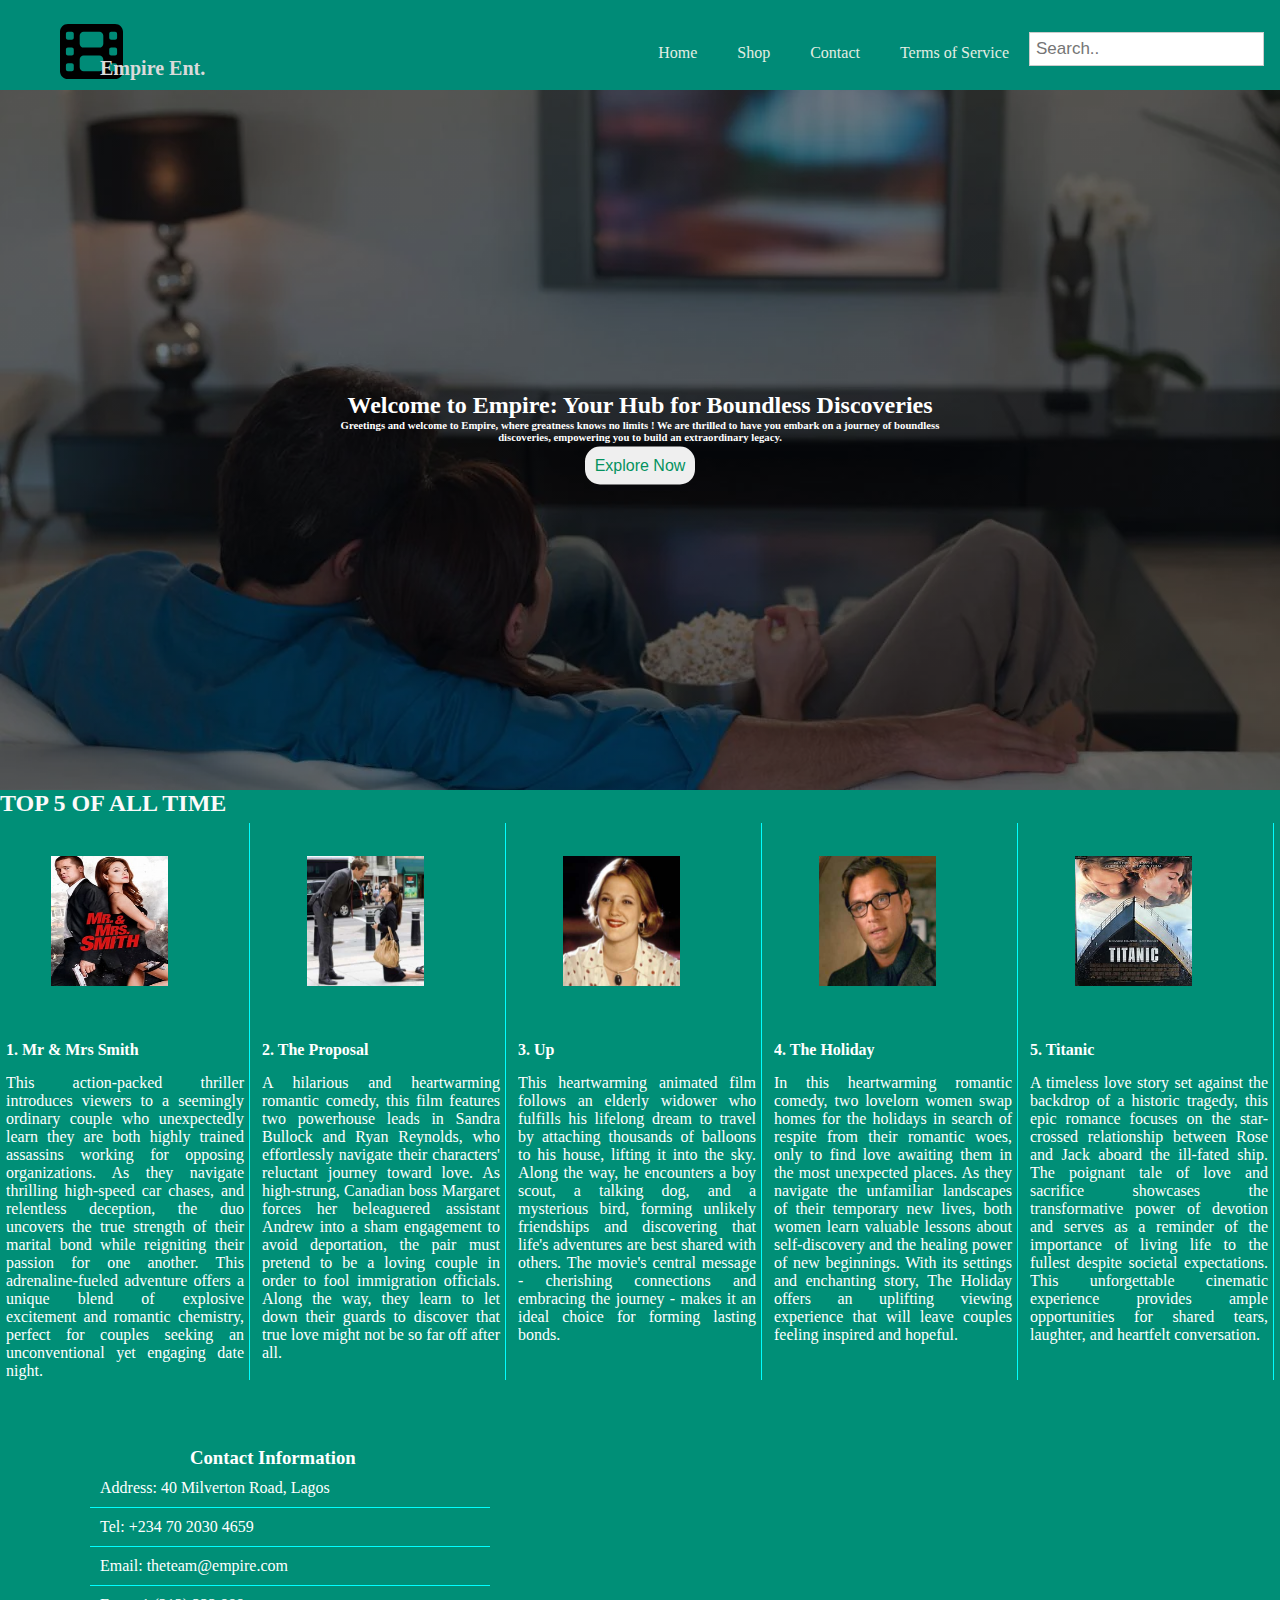
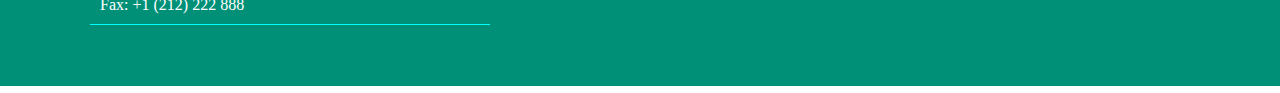
<file: index.html>
<!DOCTYPE html>
<html lang="en">
<head>
    <meta charset="UTF-8">
    <meta name="viewport" content="width=device-width, initial-scale=1.0">
    <link rel="stylesheet" href="style.css">
    <link rel="stylesheet" href="https://cdnjs.cloudflare.com/ajax/libs/font-awesome/5.15.3/css/all.min.css">
    <link rel="icon" href="img/logo.svg">
    
    <link href="https://cdn.jsdelivr.net/npm/bootstrap@5.3.0/dist/css/bootstrap.min.css" rel="stylesheet"
        integrity="sha384-9ndCyUaIbzAi2FUVXJi0CjmCapSmO7SnpJef0486qhLnuZ2cdeRhO02iuK6FUUVM" crossorigin="anonymous">
    <script src="https://cdn.jsdelivr.net/npm/bootstrap@5.3.0/dist/js/bootstrap.bundle.min.js"
        integrity="sha384-geWF76RCwLtnZ8qwWowPQNguL3RmwHVBC9FhGdlKrxdiJJigb/j/68SIy3Te4Bkz"
        crossorigin="anonymous"></script>
        <title>EMPIRE</title>
</head>
<body>
    <section class="container">
        <!-- navbar-->
        <header>
            <div class="logo">
                    <img src="img/logo.svg" >
                    <h3>Empire Ent.</h3>
            </div>
            <div class="topnav">
                <ul>
                    <li><a class="active" href="index.html">Home</a></li>
                    <li><a href="shop.html">Shop</a></li>
                    <li><a href="contactys.html">Contact</a></li>
                    <li><a href="termsofservice.html">Terms of Service</a></li>
                    <li></li><input type="text" placeholder="Search.."></li>
                </ul>
            </div>
        </header>
        <section class="hero">
            <div class="hero-text">
                <h2>Welcome to Empire: Your Hub for Boundless Discoveries</h2>
                <h6>Greetings and welcome to Empire, where greatness knows no limits
                    ! We are thrilled to have you embark on a journey of boundless discoveries, empowering you to build an extraordinary legacy.
                </h6>
                <button><a href="shop.html" style="text-decoration: none; color: rgb(4, 146, 94)" > Explore Now </a></button>
            </div>
        </section>
        <h2 class="movie-text">TOP 5 OF ALL TIME</h2>
        <section class="top20">
            <div class="n1">
                <img src="img/movies/smith.jpg" class="pics" alt="">
                <div class="details">
                    <h4>1.  Mr & Mrs Smith</h4>
                    <p>This action-packed thriller introduces viewers to a seemingly ordinary couple who unexpectedly learn they are both
                    highly trained assassins working for opposing organizations. As they navigate thrilling high-speed car
                    chases, and relentless deception, the duo uncovers the true strength of their marital bond while reigniting their
                    passion for one another. This adrenaline-fueled adventure offers a unique blend of explosive excitement and romantic
                    chemistry, perfect for couples seeking an unconventional yet engaging date night.</p>
                </div>
            </div>
            <div class="n1">
                <img src="img/proposal.jpg" class="pics" alt="">
                <div class="details">
                    <h4>2. The Proposal</h4>
                    <p>A hilarious and heartwarming romantic comedy, this film features two powerhouse leads in Sandra Bullock and Ryan Reynolds, who effortlessly navigate their characters' reluctant journey toward love. As high-strung, Canadian boss Margaret forces her beleaguered assistant Andrew into a sham engagement to avoid deportation, the pair must pretend to be a loving couple in order to fool immigration officials. Along the way, they learn to let down their guards to discover that true love might not be so far off after all.</p>
                </div>
            </div>
            <div class="n1">
                <img src="img/wedsing.jpg" class="pics" alt="" width="30%">
                <div class="details">
                    <h4>3.  Up</h4>
                    <p>This heartwarming animated film follows an elderly widower who fulfills his lifelong dream to travel by attaching thousands of balloons to his house, lifting it into the sky. Along the way, he encounters a boy scout, a talking dog, and a mysterious bird, forming unlikely friendships and discovering that life's adventures are best shared with others. The movie's central message - cherishing connections and embracing the journey - makes it an ideal choice for forming lasting bonds.</p>
                </div>
            </div>
            
            <div class="n1">
                <img src="img/holiday.jpg" class="pics" alt="">
                <div class="details">
                    <h4>4. The Holiday</h4>
                    <p>In this heartwarming romantic comedy, two lovelorn women swap homes for the holidays in search of respite from their romantic woes, only to find love awaiting them in the most unexpected places. As they navigate the unfamiliar landscapes of their temporary new lives, both women learn valuable lessons about self-discovery and the healing power of new beginnings. With its settings and enchanting story, The Holiday offers an uplifting viewing experience that will leave couples feeling inspired and hopeful.</p>
                </div>
            </div>
            <div class="n1">
                <img src="img/titan.jpg" class="pics" alt="">
                <div class="details">
                    <h4>5. Titanic</h4>    
                    <p>A timeless love story set against the backdrop of a historic tragedy, this epic romance focuses on the star-crossed relationship between Rose and Jack aboard the ill-fated ship. The poignant tale of love and sacrifice showcases the transformative power of devotion and serves as a reminder of the importance of living life to the fullest despite societal expectations. This unforgettable cinematic experience provides ample opportunities for shared tears, laughter, and heartfelt conversation.</p>
                </div>
            </div>
        </section>

        <section>
            <div class="con-info">
                <div class="con-det">
                    <h3>Contact Information</h3>
                    <ul>
                        <li>Address: 40 Milverton Road, Lagos</li>
                        <li>Tel: +234 70 2030 4659</li>
                        <li>Email: theteam@empire.com</li>
                        <li>Fax: +1 (212) 222 888</li>
                    </ul>
                </div>
                <div class="map">
                    <iframe src="https://www.google.com/maps/embed?pb=!1m14!1m12!1m3!1d1969.7961871662162!2d7.4583587935907385!3d9.100846347468964!2m3!1f0!2f0!3f0!3m2!1i1024!2i768!4f13.1!5e0!3m2!1sen!2sng!4v1691991166048!5m2!1sen!2sng" width="700" height="250" style="border:0;" allowfullscreen="" loading="lazy" referrerpolicy="no-referrer-when-downgrade" frameborder="0"></iframe>
                </div>
            </div>
        </section>

            <!-- <section class="p-4">
                <div class="containers">
                    <div class="row g-4">
                        <div class="col-md">
                            <h2 class="text-center text-white">Contact Information</h2>
                            <ul class="list-group list-group-flush lead">
                                <li class="list-group-item bg-success">
                                    <span class="fw-bold">Address:</span> 50 Main st Boston MA
                                </li>
                                <li class="list-group-item bg-success">
                                    <span class="fw-bold">Tel:</span> (555) 555-5555
                                </li>
                                <li class="list-group-item bg-success">
                                    <span class="fw-bold">Student Phone:</span> (555) 555-5555
                                </li>
                                <li class="list-group-item bg-success">
                                    <span class="fw-bold">Email:</span> enquiry@empire.entertainment
                                </li>
                            </ul>
                        </div>
                        <div class="col-md">
                            <div id="map">
                                <iframe
                                    src="https://www.google.com/maps/embed?pb=!1m18!1m12!1m3!1d3922.65629056475!2d7.434636874219556!3d10.527714163733709!2m3!1f0!2f0!3f0!3m2!1i1024!2i768!4f13.1!3m3!1m2!1s0x104d3554176b0593%3A0x1b19eb49bb898acb!2sICT%20Centre%20Kad%20ICT%20Hub!5e0!3m2!1sen!2sng!4v1689178571852!5m2!1sen!2sng"
                                    width="600" height="250" style="border:0;" allowfullscreen="" loading="lazy"
                                    referrerpolicy="no-referrer-when-downgrade">
                                </iframe>
                            </div>
                        </div>
                    </div>
                </div>
            </section> -->
            
        <!--trademark-->
        <!-- <footer>
            <section class="p-2 bg-dark text-white text-center">
                <div class="container bg-dark">
                    <footer>Copyright &copy; 2023 Empire Entertainment</footer>
                </div>
            </section> 
        </footer>-->
    </section>
</body>
</html>
</file>
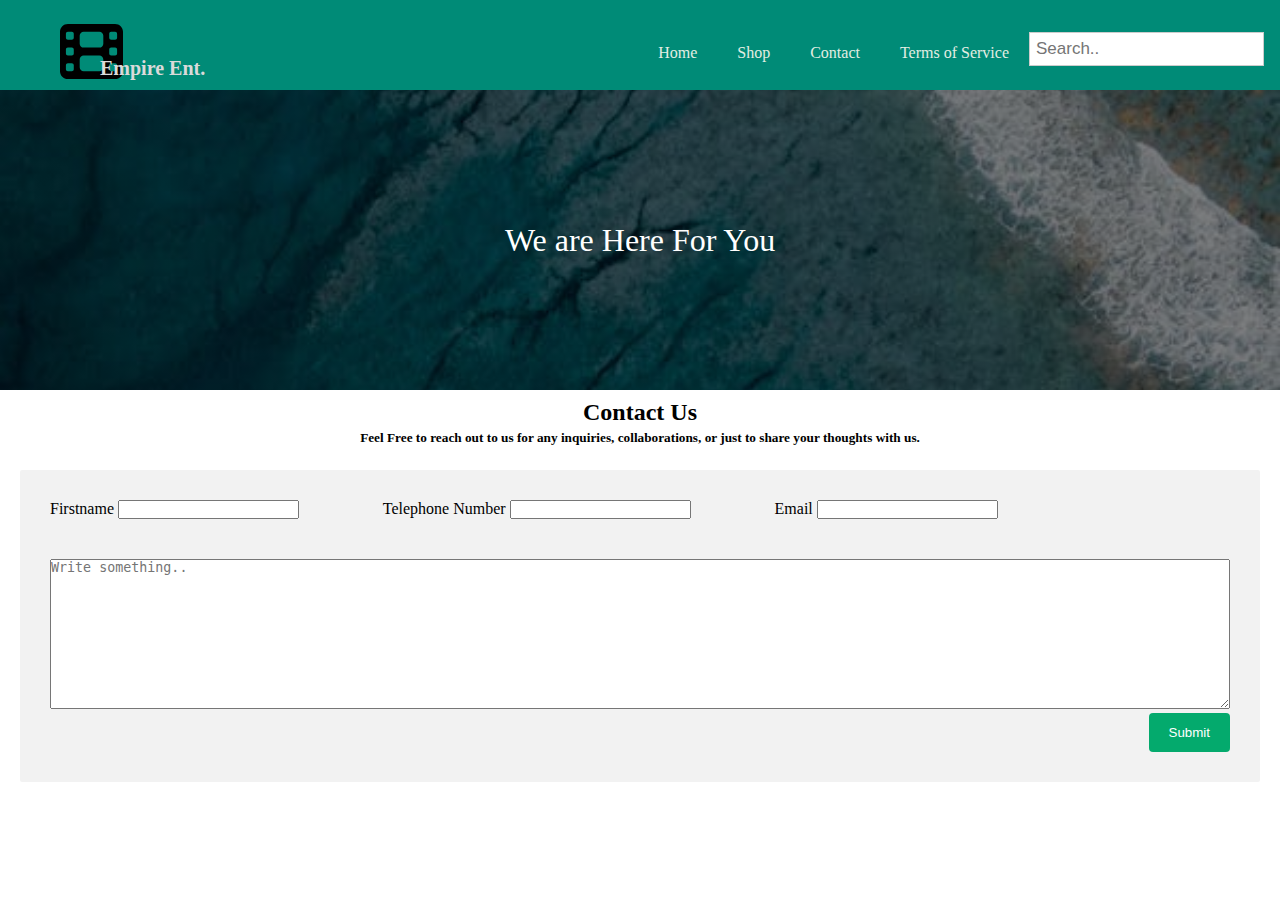
<file: contactys.html>
<!DOCTYPE html>
<html lang="en">
<head>
    <meta charset="UTF-8">
    <meta name="viewport" content="width=device-width, initial-scale=1.0">
        <link rel="stylesheet" href="style.css">
        <link rel="stylesheet" href="https://cdnjs.cloudflare.com/ajax/libs/font-awesome/5.15.3/css/all.min.css">
        <link rel="icon" href="img/logo.svg">
        <link href="https://cdn.jsdelivr.net/npm/bootstrap@5.3.1/dist/css/bootstrap.min.css" rel="stylesheet"
            integrity="sha384-4bw+/aepP/YC94hEpVNVgiZdgIC5+VKNBQNGCHeKRQN+PtmoHDEXuppvnDJzQIu9" crossorigin="anonymous">
        <script src="https://cdn.jsdelivr.net/npm/bootstrap@5.3.1/dist/js/bootstrap.bundle.min.js"
            integrity="sha384-HwwvtgBNo3bZJJLYd8oVXjrBZt8cqVSpeBNS5n7C8IVInixGAoxmnlMuBnhbgrkm"
            crossorigin="anonymous"></script>
    <title>Contact Us</title>
</head>
<body>
    <header>
        <div class="logo">
            <img src="img/logo.svg">
            <h3>Empire Ent.</h3>
        </div>
        <div class="topnav">
            <ul>
                <li><a class="active" href="index.html">Home</a></li>
                <li><a href="shop.html">Shop</a></li>
                <li><a href="contactys.html">Contact</a></li>
                <li><a href="termsofservice.html">Terms of Service</a></li>
                <li></li><input type="text" placeholder="Search.."></li>
            </ul>
        </div>
    </header>
    <div class="contact-main">
        <div class="contact-hero">
            <h1>We are Here For You</h1>
        </div>
        <div class="main-container">
            <div class="contact">
                <h2>Contact Us</h2>
                <h5>Feel Free to reach out to us for any inquiries, collaborations, or just to share your thoughts with us.</h5>
            </div>
            <div class="contact-container">
                <form action="" class="infos">
                    <label for="Firstname">Firstname</label>
                    <input type="text" name="Firstname" id="info">
                    <label for="Number">Telephone Number</label>
                    <input type="text" name="number" id="info" >
                    <label for="Email">Email</label>
                    <input type="text" name="mail" id="info">
                    <!-- <label for="subject">Subject</label> -->
                    <textarea id="subject" name="subject" placeholder="Write something.." style="height:150px; width: 100%"></textarea>
                    <input type="submit" value="Submit">
                </form>
            </div>
        </div>
    </div>
</body>
</html>
</file>
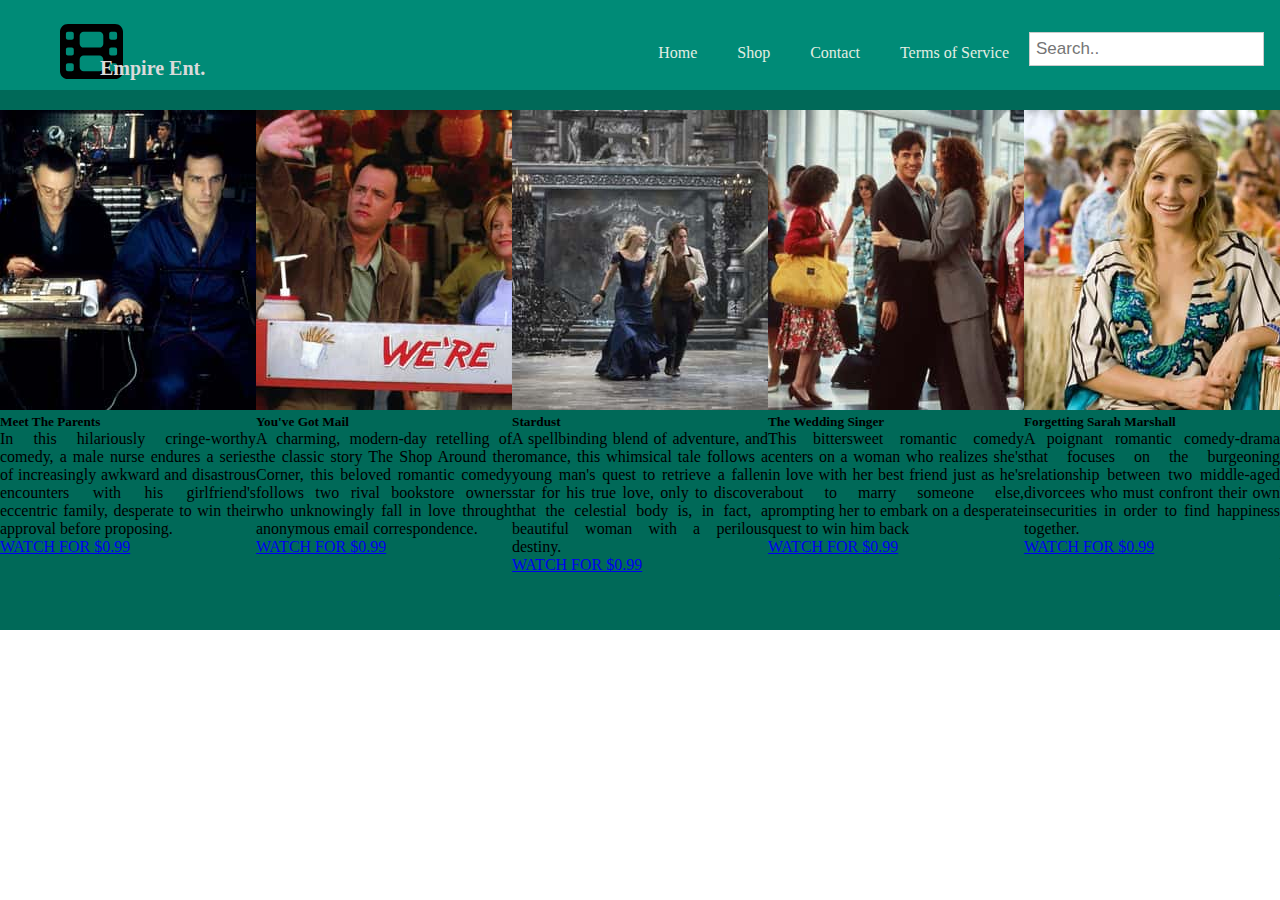
<file: shop.html>
<!DOCTYPE html>
<html lang="en">
<head>
    <meta charset="UTF-8">
    <meta name="viewport" content="width=device-width, initial-scale=1.0">
    <link rel="stylesheet" href="style.css">
    <link rel="stylesheet" href="https://cdnjs.cloudflare.com/ajax/libs/font-awesome/5.15.3/css/all.min.css">
    <link rel="icon" href="img/logo.svg">
    <link href="https://cdn.jsdelivr.net/npm/bootstrap@5.3.1/dist/css/bootstrap.min.css" rel="stylesheet"
        integrity="sha384-4bw+/aepP/YC94hEpVNVgiZdgIC5+VKNBQNGCHeKRQN+PtmoHDEXuppvnDJzQIu9" crossorigin="anonymous">
    <script src="https://cdn.jsdelivr.net/npm/bootstrap@5.3.1/dist/js/bootstrap.bundle.min.js"
        integrity="sha384-HwwvtgBNo3bZJJLYd8oVXjrBZt8cqVSpeBNS5n7C8IVInixGAoxmnlMuBnhbgrkm"
        crossorigin="anonymous"></script>
    <title>Shop</title>
</head>
<body>
    <header>
        <div class="logo">
            <img src="img/logo.svg">
            <h3>Empire Ent.</h3>
        </div>
        <div class="topnav">
            <ul>
                <li><a href="index.html">Home</a></li>
                <li><a class="active" href="#about">Shop</a></li>
                <li><a href="contactys.html">Contact</a></li>
                <li><a href="termsofservice.html">Terms of Service</a></li>
                <li></li><input type="text" placeholder="Search.."></li>
            </ul>
        </div>
    </header>
    <div class="row">
        <div class="card" style="width: 16rem; margin: 20px 0px;">
            <img src="img/parents.jpg" class="card-img-top" alt="...">
            <div class="card-body">
                <h5 class="card-title">Meet The Parents</h5>
                <p class="card-text">In this hilariously cringe-worthy comedy, a male nurse endures a series of increasingly awkward and disastrous encounters with his girlfriend's eccentric family, desperate to win their approval before proposing.</p>
                <a href="#" class="btn btn-warning">WATCH FOR $0.99</a>
            </div>
        </div>
        <div class="card" style="width: 16rem; margin: 20px 0px;">
            <img src="img/mail.jpg" class="card-img-top" alt="...">
            <div class="card-body">
                <h5 class="card-title">You've Got Mail</h5>
                <p class="card-text">A charming, modern-day retelling of the classic story The Shop Around the Corner, this beloved romantic comedy follows two rival bookstore owners who unknowingly fall in love through anonymous email correspondence.</p>
                <a href="#" class="btn btn-warning">WATCH FOR $0.99</a>
            </div>
        </div>
        <div class="card" style="width: 16rem; margin: 20px 0px;">
            <img src="img/stardust.jpg" class="card-img-top" alt="...">
            <div class="card-body">
                <h5 class="card-title">  Stardust</h5>
                <p class="card-text">A spellbinding blend of adventure, and romance, this whimsical tale follows a young man's quest to retrieve a fallen star for his true love, only to discover that the celestial body is, in fact, a beautiful woman with a perilous destiny.</p>
                <a href="#" class="btn btn-warning">WATCH FOR $0.99</a>
            </div>
        </div>
        <div class="card" style="width: 16rem; margin: 20px 0px;">
            <img src="img/wedding.jpg" class="card-img-top" alt="...">
            <div class="card-body">
                <h5 class="card-title">The Wedding Singer</h5>
                <p class="card-text">This bittersweet romantic comedy centers on a woman who realizes she's in love with her best friend just as he's about to marry someone else, prompting her to embark on a desperate quest to win him back</p>
                <a href="#" class="btn btn-warning">WATCH FOR $0.99</a>
            </div>
        </div>
        <div class="card" style="width: 16rem; margin: 20px 0px;">
            <img src="img/forgetsarah.jpg" class="card-img-top" alt="...">
            <div class="card-body">
                <h5 class="card-title">Forgetting Sarah Marshall</h5>
                <p class="card-text">A poignant romantic comedy-drama that focuses on the burgeoning relationship between two middle-aged divorcees who must confront their own insecurities in order to find happiness together.</p>
                <a href="#" class="btn btn-warning">WATCH FOR $0.99</a>
            </div>
        </div>
        <div class="card" style="width: 16rem; margin: 20px 0px;">
            <img src="img/dates.jpg" class="card-img-top" alt="...">
            <div class="card-body">
                <h5 class="card-title">50 First Dates</h5>
                <p class="card-text">An endearing comedy featuring a marine veterinarian falling for a woman with short-term memory loss, rendering her unable to remember her daily interactions. As he devises ways to make her fall in love with him every day, their unconventional relationship becomes a testament to the tenacity of love in the face of adversity.</p>
                <a href="#" class="btn btn-warning">Watch for $1.20</a>
            </div>
        </div>
        <div class="card" style="width: 16.3rem; margin: 20px 0px;"> 
            <img src="img/alabama.jpg" class="card-img-top" alt="...">
            <div class="card-body">
                <h5 class="card-title">Sweet Home Alabama</h5>
                <p class="card-text">A charming blend of Southern charm and big-city sophistication, this rom-com follows the journey of New York fashionister Melanie, who returns to her small Alabama hometown to divorce her long-estranged high school sweetheart. With witty banter and a dash of romance, this film will leave viewers feeling all warm and fuzzy inside.</p>
                <a href="#" class="btn btn-warning">Watch for $1.20</a>
            </div>
        </div>
        <div class="card" style="width: 16rem; margin: 20px 0px;"> 
            <img src="img/grease.jpg" class="card-img-top" alt="...">
            <div class="card-body">
                <h5 class="card-title">Grease</h5>
                <p class="card-text">his exuberant and lively musical transports viewers back to the 1950s, where high school sweethearts Danny Zuko and Sandy Olsson reignite their summer romance amidst the raucous world of Rydell High. Its infectious energy and timeless appeal make it the perfect choice for those seeking a fun and spirited experience.</p>
                <a href="#" class="btn btn-warning">Watch for $1.20</a>
            </div>
        </div>
        <div class="card" style="width: 16rem; margin: 20px 0px;"> 
            <img src="img/ghost.jpg" class="card-img-top" alt="...">
            <div class="card-body">
                <h5 class="card-title">Ghost</h5>
                <p class="card-text">A supernatural love story that tugs at the heartstrings, this film follows a grieving woman named Molly as she discovers that her recently deceased lover, Sam, has returned as a ghost to watch over her.This film will undoubtedly have viewers on the edge of their seats and deeply invested in the characters' fate.</p>
                <a href="#" class="btn btn-warning">Watch for $1.20</a>
            </div>
        </div>
        <div class="card" style="width: 16rem; margin: 20px 0px;">
            <img src="img/everafter.jpg" class="card-img-top" alt="...">
            <div class="card-body">
                <h5 class="card-title">Ever After</h5>
                <p class="card-text">A refreshingly modern take on the classic Cinderella story, this film sees the strong-willed and resourceful Danielle win over the heart of the charming Prince Henry. Set against the backdrop of Renaissance-era France, the film deftly weaves themes of love, equality, and female empowerment into the timeless fairy tale</p>
                <a href="#" class="btn btn-warning">Watch for $1.20</a>
            </div>
        </div>
    </div>
</body>
</html>
</file>
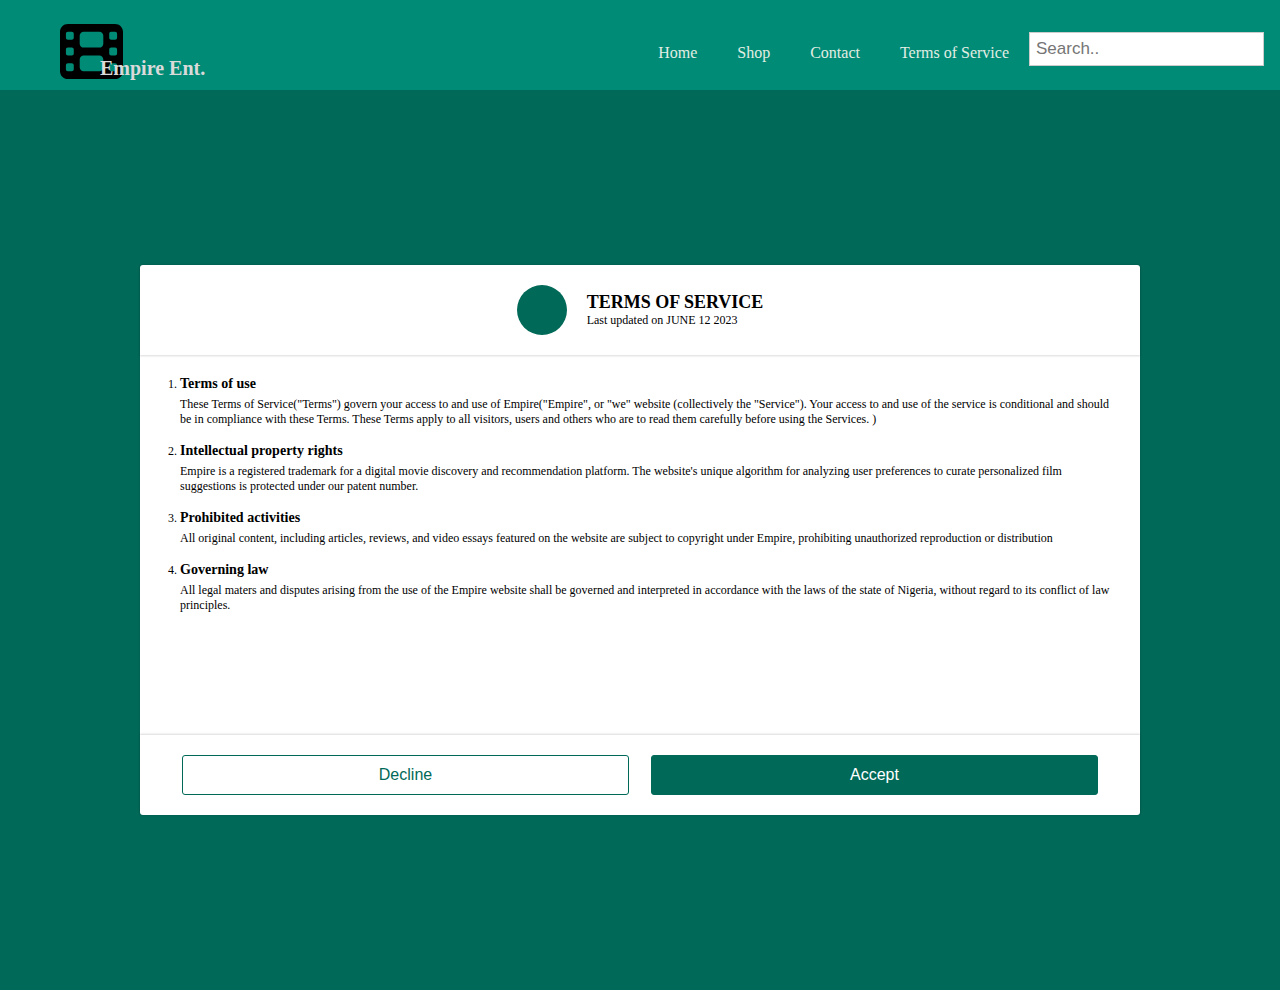
<file: termsofservice.html>
<!DOCTYPE html>
<html lang="en">
<head>
    <meta charset="UTF-8">
    <meta name="viewport" content="width=device-width, initial-scale=1.0">
        <link rel="stylesheet" href="style.css">
        <link rel="stylesheet" href="https://cdnjs.cloudflare.com/ajax/libs/font-awesome/5.15.3/css/all.min.css">
        <link rel="icon" href="img/logo.svg">
        <link href="https://cdn.jsdelivr.net/npm/bootstrap@5.3.1/dist/css/bootstrap.min.css" rel="stylesheet"
            integrity="sha384-4bw+/aepP/YC94hEpVNVgiZdgIC5+VKNBQNGCHeKRQN+PtmoHDEXuppvnDJzQIu9" crossorigin="anonymous">
        <script src="https://cdn.jsdelivr.net/npm/bootstrap@5.3.1/dist/js/bootstrap.bundle.min.js"
            integrity="sha384-HwwvtgBNo3bZJJLYd8oVXjrBZt8cqVSpeBNS5n7C8IVInixGAoxmnlMuBnhbgrkm"
            crossorigin="anonymous"></script>
    <title>Terms of Service</title>
</head>
<body>
    <header>
        <div class="logo">
            <img src="img/logo.svg">
            <h3>Empire Ent.</h3>
        </div>
        <div class="topnav">
            <ul>
                <li><a class="active" href="index.html">Home</a></li>
                <li><a href="shop.html">Shop</a></li>
                <li><a href="contactys.html">Contact</a></li>
                <li><a href="termsofservice">Terms of Service</a></li>
                <li></li><input type="text" placeholder="Search.."></li>
            </ul>
        </div>
    </header>
    <div class="tos-bg">
        <div class="wrapper flex_align_justify">
        <div class="terms_service">
            <div class="tc_item tc_head flex_align_justify">
                <div class="icon flex_align_justify">
                    <ion-icon name="terminal-outline"></ion-icon>
                </div>
                <div class="text">
                    <h2>TERMS OF SERVICE</h2>
                    <p>Last updated on JUNE 12 2023</p>
                </div>
            </div>
            <div class="tc_item tc_body">
                <ol>
                    <li>
                        <h3>Terms of use</h3>
                        <p>These Terms of Service("Terms") govern your access to and use of Empire("Empire", or "we" website (collectively the "Service"). Your access to and use of the service is conditional and should be in compliance with these Terms. These Terms apply to all visitors, users and others who are to read them carefully before using the Services. ) </p>
                    </li>
                    <li>
                        <h3>Intellectual property rights</h3>
                        <p>Empire is a registered trademark for a digital movie discovery and recommendation platform. The website's unique algorithm for analyzing user preferences to curate personalized film suggestions is protected under our patent number.  </p>
                    </li>
                    <li>
                        <h3>Prohibited activities</h3>
                        <p>All original content, including articles, reviews, and video essays featured on the website are subject to copyright
                        under Empire, prohibiting unauthorized reproduction or distribution</p>
                    </li>
                    <li>
                        <h3>Governing law</h3>
                        <p>All legal maters and disputes arising from the use of the Empire website shall be governed and interpreted in accordance with the laws of the state of Nigeria, without regard to its conflict of law principles.</p>
                    </li>
                </ol>
            </div>
            <div class="tc_item tc_foot flex_align">
                <button class="decline_btn">Decline</button>
                <button class="accept_btn">Accept</button>
            </div>
        </div>
    </div>
    

</body>
</html>
</file>
<file: style.css>
*{
    padding: 0;
    margin: 0;
    box-sizing: border-box;
}
body{
    min-height: 100vh;
    width: 100%;
}
html{
    cursor: smooth;
}
.container {
    /* background-color: #a6c979; */
    background-color: #008f77; 
    font-family: "Times New Roman", Helvetica, sans-serif;
}
header{
    background-color: #008B77;
    height: 10vh;
    display: flex;
    align-items: center;
    width: 100%;
    justify-content: space-between;
}
.logo {
    margin-left: 60px;
    margin-top: 10px;
}
.logo img{
    height:7vh;
}
.logo h3 {
    color: rgb(218, 218, 218);
    font-size: 20px;
    margin-top: -30px;
    margin-left: 40px;
}

.topnav ul {
    display: flex;
    justify-content: flex-end;
    align-items: center;

}

.topnav ul li {
    list-style: none;
    margin-top: 15px;
}

.topnav ul li a {
    text-decoration: none;
    padding: 0px 20px;
    color: rgb(227, 238, 227);
}

.topnav ul li a:hover {
    color: rgb(0, 75, 75);
    font-weight: bolder;
}

.topnav input[type=text] {
    float: right;
    padding: 6px;
    margin-top: 8px;
    margin-right: 16px;
    border: none;
    font-size: 17px;
}

@media screen and (max-width: 600px) {

.topnav a,
.topnav input[type=text] {
        float: none;
        display: block;
        text-align: left;
        width: 100%;
        margin: 0;
        padding: 14px;
}
}

.topnav input[type=text] {
    border: 1px solid #ccc ;
}
.hero{
    background-image:linear-gradient(rgba(0, 0, 0, 0.5), rgba(0, 0, 0, 0.5)),  url(img/couples.webp);
    height: 700px;
    background-position: center;
    background-repeat: no-repeat;
    background-size: cover;
    position: relative;
}
.hero-text{
    text-align: center;
    position: absolute;
    top: 50%;
    left: 50%;
    transform: translate(-50%, -50%);
    color: white;
}
.movie-text{
    color:#fcfafa;
}
button{
    /* background-color: rgb(4, 146, 94); */
    border: none;
    color: white;
    padding: 10px;
    text-align: center;
    display: inline-block;
    text-decoration: none;
    font-size: 16px;
    margin: 4px 2px;
    border-radius: 15px;
}
.hero-text button :hover{
    color: rgb(0,75,75);
    font-weight: bolder;
}

.top20{
    display: flex;
    /* flex-direction: row; */
    justify-content: space-between;
    
}
.n1{
    display: inline;
    justify-content: center;
    text-align: justify;
    margin:6px;
    align-items: center;
    padding-right: 5px;
    width:100%;
    white-space: nowrap;
    overflow: hidden;
    word-wrap: break-word;
    white-space: initial;
    border-right: 1px solid #00ffff; 
}
.pics{
    display: block;
    align-items: center;
    width: 70%;
    padding: 25px;
    margin: 8px 20px; 
    height: 180px;
    /* border-radius: 50%; */
}
.details{
    display: block;
    margin-top: 30px;
    /* text-align: justify; */
    font-weight: 300;
    color: rgb(255, 255, 255);
}
.details p{
    padding-top: 15px;
}

.movies{
    display: flex;
}
.card-text{
    text-align: justify;
}
.con-info{
    display: flex;
    color: white;
    height: 300px;
    align-items: center;
    justify-content: center;
}
.con-det{
    margin: auto;
    width:400px;
    align-items: start;
}
.con-det h3{
    padding-left: 100px;
}
.con-det li{
    padding: 10px;
    list-style-type: none;
    border-bottom: 1px solid #00ffff;
}
.map{
    padding-top: 60px;
}
.row{
    width: 100%;
    display: flex;
    justify-content: space-between;
    background-color: #006958;
}
.contact-hero{
    height: 300px;
    align-items: center;
    background-image: linear-gradient(rgba(0, 0, 0, 0.5), rgba(0, 0, 0, 0.5)), url(img/300px.jpeg);
    background-position: center;
    background-repeat: no-repeat;
    background-size: cover;
    position: relative;
}
.contact-hero h1{
    position: absolute;
    top: 50%;
    left: 50%;
    transform: translate(-50%, -50%);
    color: white;
    font-weight: 400;
}
.contact{
    align-items: center;
    text-align:center;
    line-height: 25px;
    top: 57%;
    padding-top: 10px;

}
.contact-container{
    border-radius: 2px;
    background-color: #f2f2f2;
    margin: 20px;
    padding:30px;
    display: flex;
}
#infos{
    display: flex;
    align-items: center;
}
#info{
    margin-right: 80px;
}
#subject{
    margin-top: 40px;
}
:root {
    --bg-clr: #006958;
    --white: #fff;
    --primary-text-clr: #212121;
    --secondary-text-clr: #8c8c8c;
    --bg-hvr: #00ff8c;
}
.tos-bg{
    background: var(--bg-clr);
    font-size: 12px;
}
input[type=submit]{
    float: right;
    background-color: #04AA6D;
    color: white;
    padding: 12px 20px;
    border: none;
    border-radius: 4px;
}
.flex_align_justify {
    display: flex;
    align-items: center;
    justify-content: center;
}

.flex_align {
    display: flex;
    align-items: center;
}

.wrapper {
    min-height: 100vh;
    padding: 0 20px;
}

.terms_service {
    width: 1000px;
    max-width: 100%;
    height: 550px;
    background: var(--white);
    border-radius: 3px;
    box-shadow: 0px 0px 3px rgba(0, 0, 0, 0.15);
}

.terms_service .tc_item {
    padding: 20px 40px;
}

.terms_service .tc_head {
    box-shadow: 0 1px 2px rgba(0, 0, 0, 0.15);
    height: 90px;
}

.terms_service .tc_head .icon {
    width: 50px;
    height: 50px;
    background: var(--bg-clr);
    margin-right: 20px;
    border-radius: 50%;
    font-size: 18px;
    color: var(--white);
}

.terms_service .tc_body {
    height: calc(100% - 170px);
    overflow: auto;
    padding-right: 20px;
}

.terms_service .tc_body ol li {
    margin-bottom: 15px;
}

.terms_service .tc_body ol li h3 {
    margin-bottom: 5px;
}

.terms_service .tc_foot {
    box-shadow: 0 -1px 2px rgba(0, 0, 0, 0.15);
    justify-content: space-between;
    height: 80px;
}

.terms_service .tc_foot button {
    width: 100%;
    border: 1px solid var(--bg-clr);
    padding: 10px 20px;
    border-radius: 3px;
    cursor: pointer;
    transition: all 0.5s ease;
}

.terms_service .tc_foot button.decline_btn {
    margin-right: 20px;
    background: var(--white);
    color: var(--bg-clr);
}

.terms_service .tc_foot button.accept_btn {
    background: var(--bg-clr);
    color: var(--white);
}

.terms_service .tc_foot button.decline_btn:hover {
    background: var(--bg-clr);
    color: var(--white);
}

.terms_service .tc_foot button.accept_btn:hover {
    background: var(--bg-hvr);
    color: var(--white);
}
</file>
